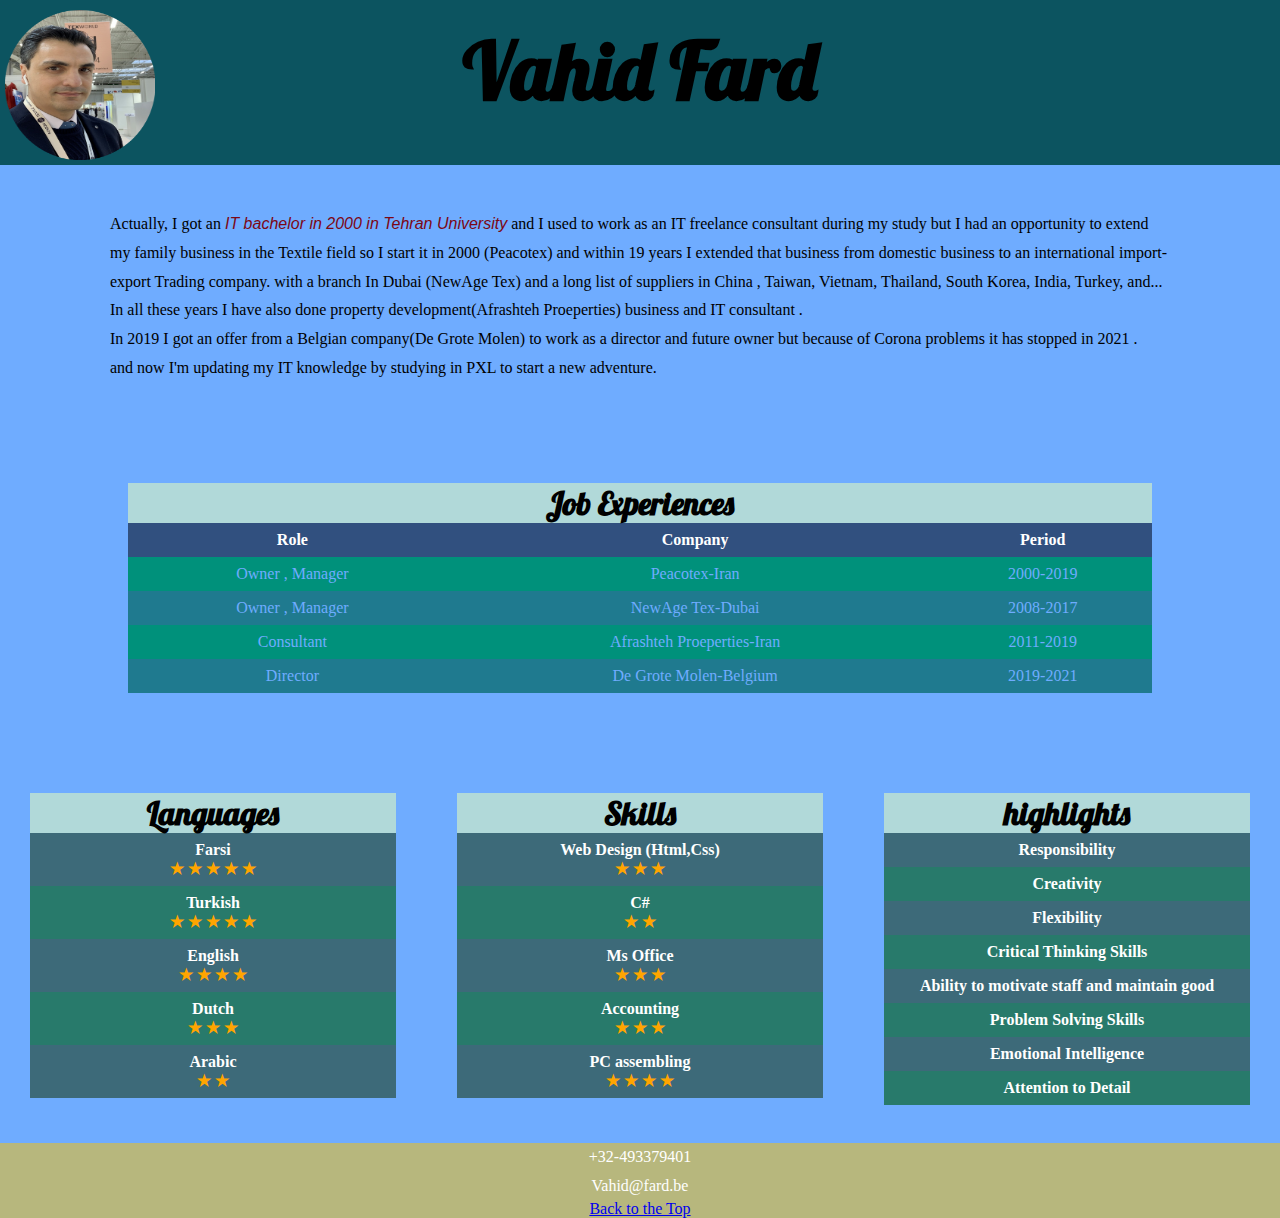
<file: CV-Vahid.html>
<!DOCTYPE html>
<html lang="en">
<head>
  <meta charset="UTF-8">
  <title>My CV</title>
  <meta name="viewport" content="width=device-width, initial-scale=1.0">
  <link rel="preconnect" href="https://fonts.googleapis.com">
  <link rel="preconnect" href="https://fonts.gstatic.com" crossorigin>
  <link href="https://fonts.googleapis.com/css2?family=Pushster&display=swap" rel="stylesheet">
  <link rel="stylesheet" href="css/CV-Vahid.css">

</head>
<body>

<div class="top.container">
  <div class="header">
    <h1>Vahid Fard</h1>

  </div>
  <div class="my-intro">
    <a href="https://www.linkedin.com/in/vahid-khosrowshahi-88542179/"> <img id="my-img" src="img/imageedit_1_5485197173.png"  alt="Vahid.fard.img" ></a>
    <p class="intro-text">Actually, I got an <span class="my-study">IT bachelor in 2000 in Tehran University</span> and I used to work as an IT freelance consultant
      during my study but I had an opportunity to extend my family business
      in the Textile field so I start it in 2000 (Peacotex) and within 19 years I extended
      that business from domestic business to an international import-export
      Trading company. with a branch In Dubai (NewAge Tex) and a long list of suppliers in China
      , Taiwan, Vietnam, Thailand, South Korea, India, Turkey, and...<br> In all these years I
      have also done property development(Afrashteh Proeperties) business and IT consultant .<br>In 2019 I got
      an offer from a Belgian company(De Grote Molen) to work as a director and future owner but
      because of Corona problems it has stopped in 2021 .
      <br>and now I'm updating my IT knowledge by studying in PXL to start a new adventure.</p>
  </div>
  <div class="middle-container-mobile">

    <img src="img/cv-exp.png" height="265" width="480" alt="exp.img"/>
    <img src="img/cv-skills.png" height="400" width="480" alt="skills.img"/>
    <img src="img/cv-lang.png" height="400" width="480" alt="language.img"/>
    <img src="img/cv-highlights.png" height="400" width="480" alt="higlights.img"/>
    <div class="footer"><button onclick="window.print()"> Print My CV </button>
      <h3>+32-493379401</h3>
      <h4>Vahid@Fard.be</h4>
    </div>

  </div>
  <div class="experience-table">
    <h1 class="table-title">Job Experiences</h1>
    <table >
      <tr id="title">
        <th>Role</th>
        <th>Company</th>
        <th>Period</th>
      </tr>
      <tr>
        <td>Owner , Manager</td>
        <td>Peacotex-Iran</td>
        <td>2000-2019</td>
      </tr>
      <tr>
        <td>Owner , Manager</td>
        <td>NewAge Tex-Dubai</td>
        <td>2008-2017</td>
      </tr>
      <tr>
        <td>Consultant</td>
        <td>Afrashteh Proeperties-Iran</td>
        <td>2011-2019</td>
      </tr>
      <tr>
        <td>Director</td>
        <td>De Grote Molen-Belgium</td>
        <td>2019-2021</td>
      </tr>
    </table>

  </div>
</div>
<div class="middle-container">
  <div class="my-edu">
    <div class="education">
      <table class="edu-table">
        <h1 class="table-title">Languages</h1>
        <tr >
          <th >Farsi <span  style="color: orange"><br>&#9733; &#9733; &#9733; &#9733; &#9733;</span></th>
        </tr>
        <tr >
          <th >Turkish <span  style="color: orange"><br>&#9733; &#9733; &#9733; &#9733; &#9733;</span></th>
        </tr>
        <tr >
          <th >English<span  style="color: orange"><br> &#9733; &#9733; &#9733; &#9733;</span></th>
        </tr>
        <tr >
          <th >Dutch <span  style="color: orange"><br> &#9733; &#9733; &#9733;</span></th>
        </tr>
        <tr >
          <th >Arabic<span  style="color: orange"><br>  &#9733; &#9733;</span></th>
        </tr>

      </table>
    </div>
    <div class="skills">
      <table class="edu-table">
        <h1 class="table-title">Skills</h1>
        <tr >
          <th >Web Design (Html,Css)<span  style="color: orange"><br>&#9733; &#9733; &#9733;</span></th>
        </tr>
        <tr >
          <th >C#<span  style="color: orange"><br>&#9733; &#9733;</span> </th>
        </tr>
        <tr >
          <th >Ms Office<span  style="color: orange"><br>&#9733; &#9733; &#9733;</span></th>
        </tr>
        <tr >
          <th >Accounting<span  style="color: orange"><br> &#9733; &#9733; &#9733;</span></th>
        </tr>
        <tr >
          <th >PC assembling<span  style="color: orange"><br>&#9733; &#9733; &#9733; &#9733;</span></th>
        </tr>

      </table>
    </div>
    <div class="highlights">
      <table class="edu-table">
        <h1 class="table-title">highlights</h1>
        <tr >
          <th >Responsibility</th>
        </tr>
        <tr >
          <th >Creativity</th>
        </tr>
        <tr >
          <th >Flexibility</th>
        </tr>
        <tr >
          <th >Critical Thinking Skills</th>
        </tr>
        <tr >
          <th >Ability to motivate staff and maintain good</th>
        </tr>
        <tr >
          <th >Problem Solving Skills</th>
        </tr>
        <tr >
          <th >Emotional Intelligence</th>
        </tr>
        <tr >
          <th >Attention to Detail</th>
        </tr>

      </table>

    </div>

  </div>


  <div class="footer">
    <p>+32-493379401</p>
    <p>Vahid@fard.be</p>
    <a href="CV-Vahid.html" >Back to the Top</a>
  </div>


</div>









</body>
</html>
</file>
<file: css/CV-Vahid.css>
* {
  margin: 0;
  padding: 0;
  box-sizing: border-box;
}
body{
  background-color: #6facff;
  margin: 0;
}
p{
  line-height: 1.8;
}

.top-container{
  height: 100%;

  position: relative;
}
.middle-container{
  margin: 100px 0;
}
.bottom-container{

  background-color: #66bfbf;
  padding: 50px 0 20px;
}
.header{
  width: 100%;
  height: 165px;
  background-color: #0c5460;
  text-align: center;
  padding: 20px 0 20px 0;
  color: #00917b;


}

.header h1{
  font-family: 'Pushster', cursive;
  font-size: 80px;
  color: black;
}
.my-intro{
  padding: 5px 30px 30px 30px;
  display: flex;
}
#my-img{
  width:150px;
  height: 150px;
  position: absolute;
  left: 5px;
  top: 10px;
}
.my-study{
  font-style: italic;
  color: #7c0715;
  font-family: "Roboto", sans-serif;
}

img:hover{
  -o-transition:.5s;
  -moz-transition:.5s;
  -webkit-transition:.5s;
  transition:.5s;
  box-shadow: 10px 10px 5px #0a0a0a;
}

.intro-text{
  margin:40px 80px 70px 80px;

}
.table-title{
  text-align: center;
  background-color: #b1d9d9;
  font-family: 'Pushster', cursive;
}
.experience-table{
  width:80%;
  margin: 0 auto;
}
table {
  border-collapse: collapse;
  width: 100%;
  color: #6facff;
}

th, td {
  text-align: center;
  padding: 8px;
}


tr:nth-child(odd) {
  background: rgb(31, 122, 143);
}

tr:nth-child(even) {
  background: #00917b;
}
#title{
  background-color:#0E5398;
}
th{
  background-color: rgba(124, 76, 76, 0.32);
  color: white;

}
.my-edu{
  display: flex;
  margin: 50px 30px 30px 30px;
  flex-direction: row;
  justify-content: space-between;


}
.education{
  width: 30%;
  height: 200px;
rgb(34,154,62)
}
.edu-table{
  width: 100%;
}
.skills{
  width: 30%;
  height: 200px;
  background-color: rgb(247,247,247);
}
.highlights{
  width: 30%;
  height: 200px;
  background-color: rgb(211,0,0);
}
.footer{
  position:relative;
  top:120px;
  bottom: 0;
  width: 100%;
  height: 10%;
  background-color: #b7b77d;
  color: white;
  text-align: center;
}

.middle-container-mobile{
  display: none;
}


@media screen and (max-width: 480px) {
  .experience-table  {
    display: none;
  }
  .header{

    height: 100px;

  }
  .middle-container{
    display: none;
  }
  .middle-container-mobile{
    margin: 100px 0;
    display: flex;
    flex-direction: column;

  }
  .middle-container-mobile img{
    margin:20px auto;

  }


  .header {

    text-align: center;


  }
  .header h1{

    font-size: 40px;
  }
  .header{
    padding-left: 50px;
  }
  #my-img{
    width: 80px;
    height: 75px;

  }
  .intro-text{
    font-size: 15px;
    margin : 5px auto ;
  }
  .table-title{
    font-size: 15px;
  }
  .footer{
    position:relative;

    width: 100%;
    height: 12%;
    background-color: #b7b77d;
    color: white;
    text-align: center;
    margin-top: 10px;
  }

}
</file>
